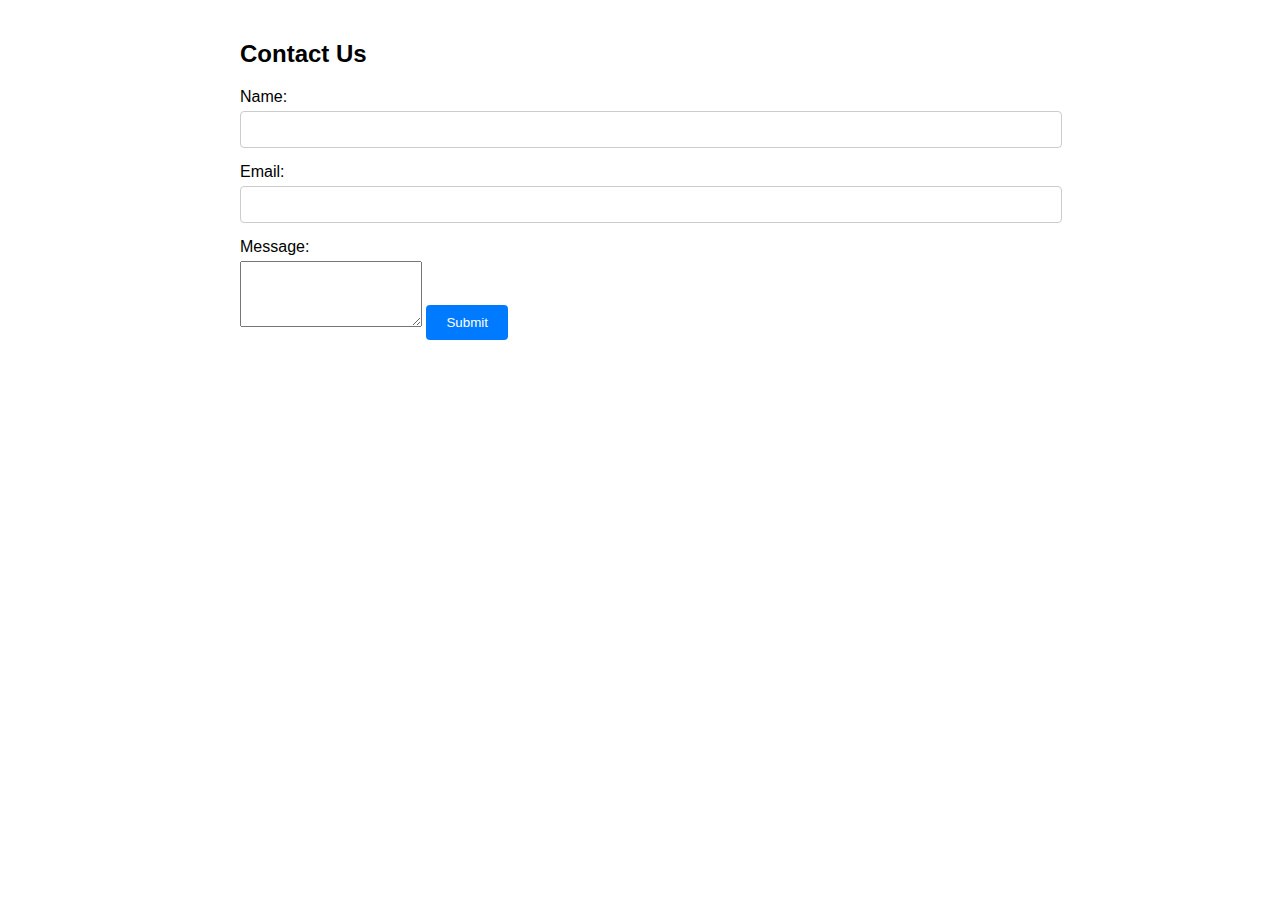
<file: contact us.html>
<!DOCTYPE html>
<html lang="en">
<head>
    <meta charset="UTF-8">
    <meta name="viewport" content="width=device-width, initial-scale=1.0">
    <title>Contact Us</title>
    <style>
        body {
            font-family: Arial, sans-serif;
            margin: 0;
            padding: 0;
        }
        .container {
            max-width: 800px;
            margin: 0 auto;
            padding: 20px;
        }
        .contact-form {
            text-align: left;
        }
        .contact-form label {
            display: block;
            margin-bottom: 5px;
        }
        .contact-form input[type="text"], .contact-form input[type="email"] {
            width: 100%;
            padding: 10px;
            margin-bottom: 15px;
            border: 1px solid #ccc;
            border-radius: 4px;
        }
        .contact-form button {
            padding: 10px 20px;
            background-color: #007bff;
            color: white;
            border: none;
            border-radius: 4px;
            cursor: pointer;
        }
    </style>
</head>
<body>
    <div class="container">
        <h2>Contact Us</h2>
        <div class="contact-form">
            <form action="#">
                <label for="name">Name:</label>
                <input type="text" id="name" name="name" required>

                <label for="email">Email:</label>
                <input type="email" id="email" name="email" required>

                <label for="message">Message:</label>
                <textarea id="message" name="message" rows="4" required></textarea>

                <button type="submit">Submit</button>
            </form>
        </div>
    </div>
</body>
</html>
</file>
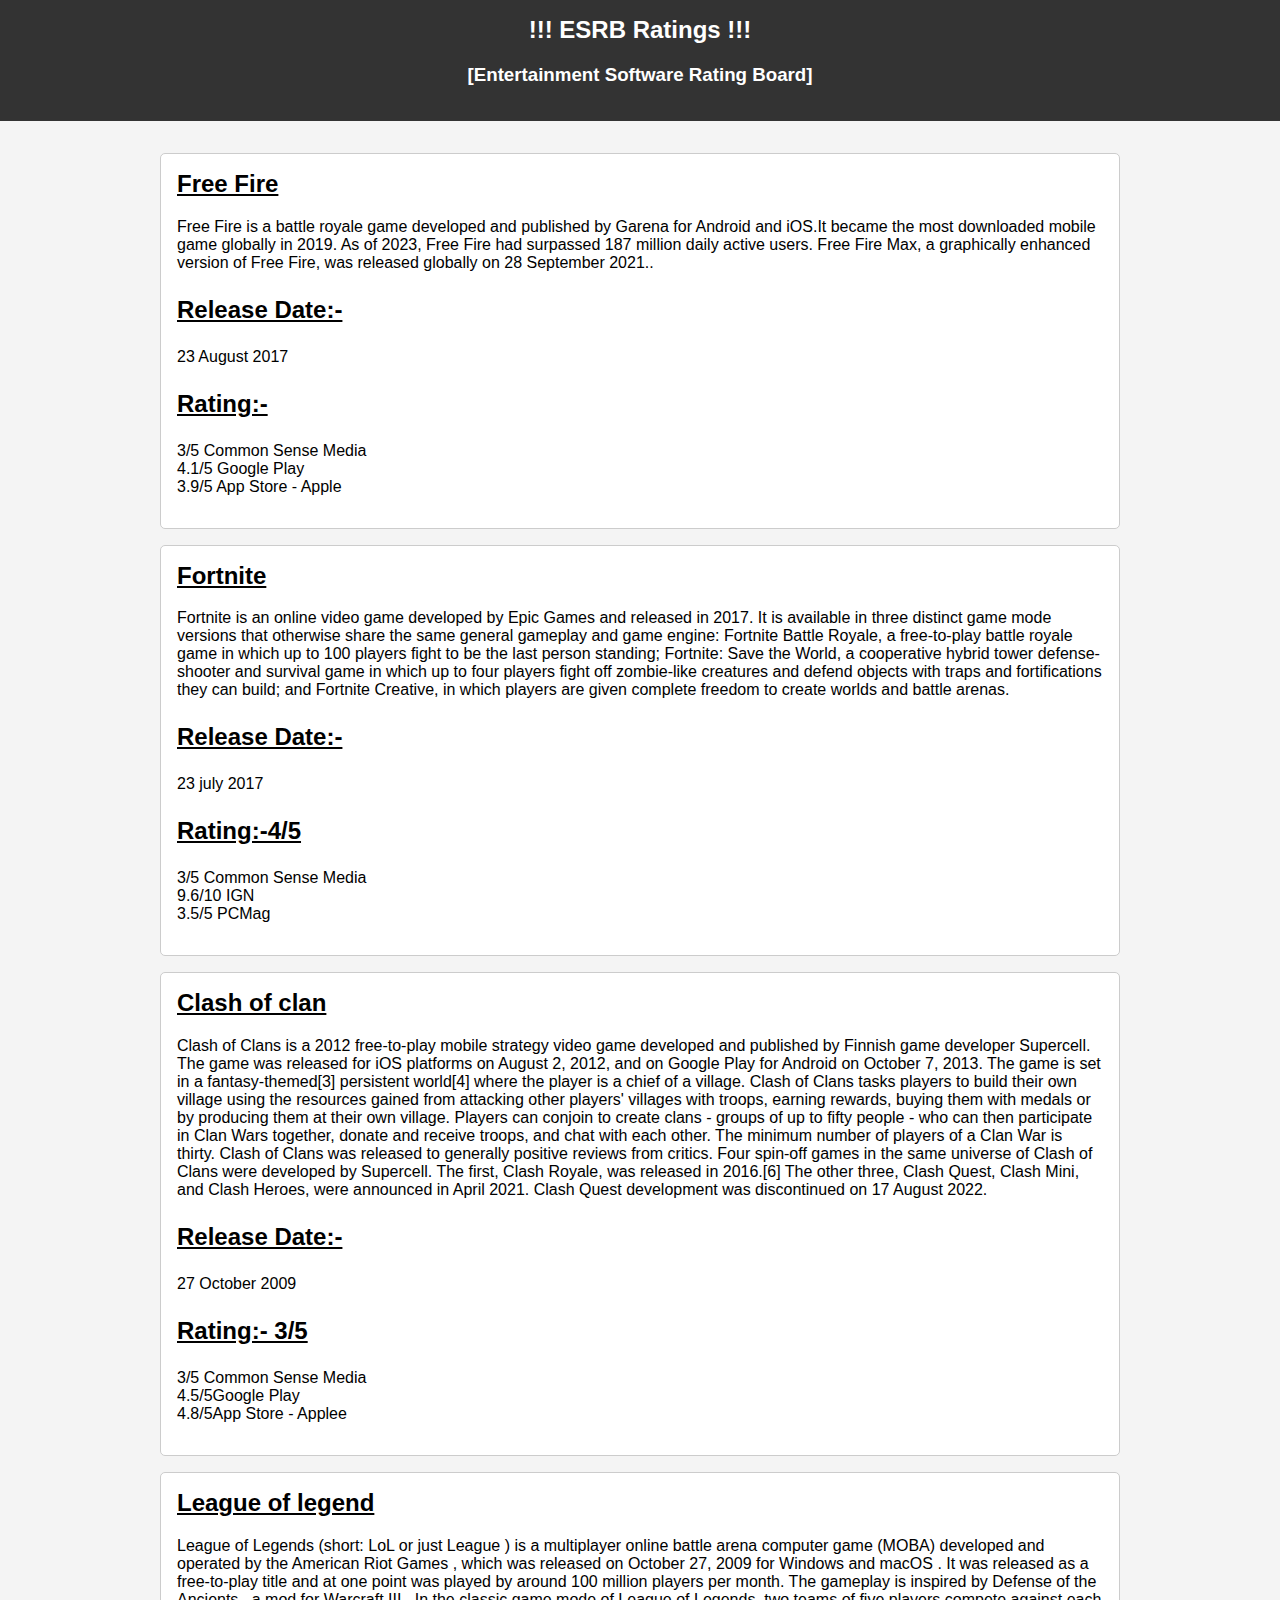
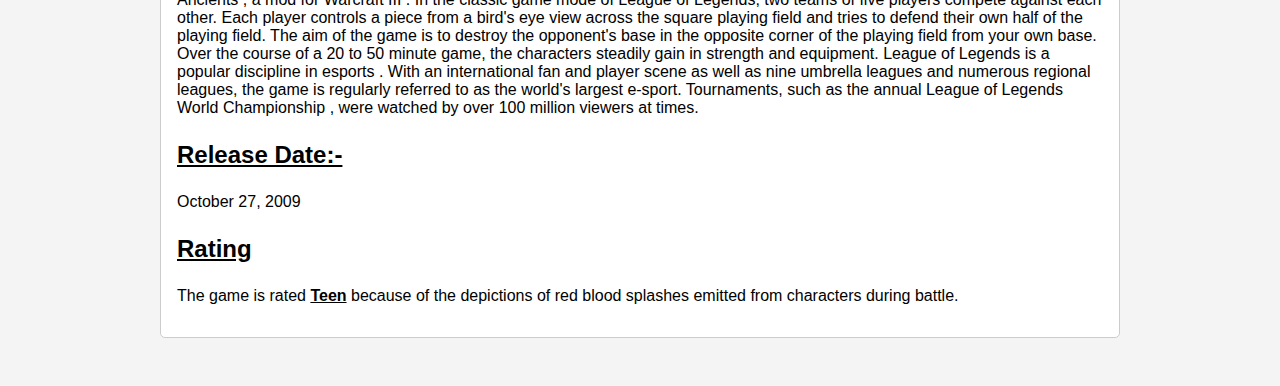
<file: latestnews.html>
<html>
<html lang="en">
<head>
    <meta charset="UTF-8">
    <meta name="viewport" content="width=device-width, initial-scale=1.0">
    <title>Top Games Information</title>
    <style>
        body {
            font-family: Arial, sans-serif;
            margin: 0;
            padding: 0;
            background-color: #f4f4f4;
        }
        header {
            background-color: #333;
            color: #fff;
            text-align: center;
            padding: 1rem;
        }
        .container {
            max-width: 960px;
            margin: 0 auto;
            padding: 2rem;
        }
        .game {
            border: 1px solid #ccc;
            padding: 1rem;
            margin-bottom: 1rem;
            background-color: #fff;
            border-radius: 5px;
        }
        h2 {
            margin-top: 0;
        }
    </style>

<body>
    <header>
        <h2><b>!!! ESRB Ratings !!!</h1></b>
            <h3><p>[Entertainment Software Rating Board]</p></h3>
    </header>
    <div class="container">
        <div class="game">
     
            <h2><b><u>Free Fire</u></b></h2>
            <p>Free Fire is a battle royale game developed and published by Garena for Android and iOS.It became the most downloaded mobile game globally in 2019. As of 2023, Free Fire had surpassed 187 million daily active users.
                 Free Fire Max, a graphically enhanced version of Free Fire, was released globally on 28 September 2021..</p>
            <h2><p><b><u>Release Date:-</u></b></h2> 23 August 2017</p>
            <h2><p><b><u>Rating:- </u></b></h2>3/5 Common Sense Media<br>
                4.1/5 Google Play<br>
                3.9/5 App Store - Apple</p>
       
        </div>
        <div class="game">
            <h2><b><u>Fortnite</u></b></h2>
            <p>Fortnite is an online video game developed by Epic Games and released in 2017. It is available in three distinct game mode versions that otherwise
                 share the same general gameplay and game engine: Fortnite Battle Royale, a free-to-play battle royale game in which up to 100 players fight to be
                  the last person standing; Fortnite: Save the World, a cooperative hybrid tower defense-shooter and survival game in which up to four players 
                  fight off zombie-like creatures and defend objects with traps and fortifications they can build; and Fortnite Creative, in which players are
                   given complete freedom to create worlds and battle arenas.</p>
            <h2><p><b><u>Release Date:-</u></b></h2> 23 july 2017</p>
            <h2><p><b><u>Rating:-4/5</u></b></h2>3/5 Common Sense Media<br>
                9.6/10
                IGN<br>
                3.5/5
                PCMag 
                <br>
              </p>
        </div>
        <div class="game">
            <h2><b><u>Clash of clan</u></b></h2>
            <p>Clash of Clans is a 2012 free-to-play mobile strategy video game developed and published by Finnish game developer Supercell. The game was released
                 for iOS platforms on August 2, 2012, and on Google Play for Android on October 7, 2013.

                The game is set in a fantasy-themed[3] persistent world[4] where the player is a chief of a village. Clash of Clans tasks players to build their
                 own village using the resources gained from attacking other players' villages with troops, earning rewards, buying them with medals or by
                  producing them at their own village. Players can conjoin to create clans - groups of up to fifty people - who can then participate in Clan Wars
                   together, donate and receive troops, and chat with each other. The minimum number of players of a Clan War is thirty.
                
                Clash of Clans was released to generally positive reviews from critics. Four spin-off games in the same universe of Clash of Clans were developed
                 by Supercell. The first, Clash Royale, was released in 2016.[6] The other three, Clash Quest, Clash Mini, and Clash Heroes, were announced in
                  April 2021. Clash Quest development was discontinued on 17 August 2022.</p>
            <h2><p><b><u>Release Date:- </u></b></h2>27 October 2009</p>
            <h2><p><b><u>Rating:- 3/5 </u></b></h2>3/5 Common Sense Media<br>
                4.5/5Google Play<br>
                4.8/5App Store - Applee</p>
        </div>
        <div class="game">
            <h2><b><u>League of legend</u></b></h2>
            <p>League of Legends (short: LoL or just League ) is a multiplayer online battle arena computer game (MOBA) developed and operated by the American
                 Riot Games , which was released on October 27, 2009 for Windows and macOS . It was released as a free-to-play title and at one point was played
                  by around 100 million players per month. 

                The gameplay is inspired by Defense of the Ancients , a mod for Warcraft III . In the classic game mode of League of Legends, two teams of five
                 players compete against each other. Each player controls a piece from a bird's eye view across the square playing field and tries to defend their
                 own half of the playing field. The aim of the game is to destroy the opponent's base in the opposite corner of the playing field from your own
                  base. Over the course of a 20 to 50 minute game, the characters steadily gain in strength and equipment.
                
                League of Legends is a popular discipline in esports . With an international fan and player scene as well as nine umbrella leagues and numerous 
                regional leagues, the game is regularly referred to as the world's largest e-sport. Tournaments, such as the annual League of Legends World 
                Championship , were watched by over 100 million viewers at times.</p>
            <h2><p><b><u>Release Date:-</u></b></h2> October 27, 2009</p>
            <h2><p><b><u>Rating</u></b></p></h2>
                The game is rated <b><u>Teen</b></u> because of the depictions of red blood splashes emitted from characters during battle.<br>
               </p>
        </div>
       
        <!-- Add more game entries here -->
    </div>
</body>
</html>
</file>
